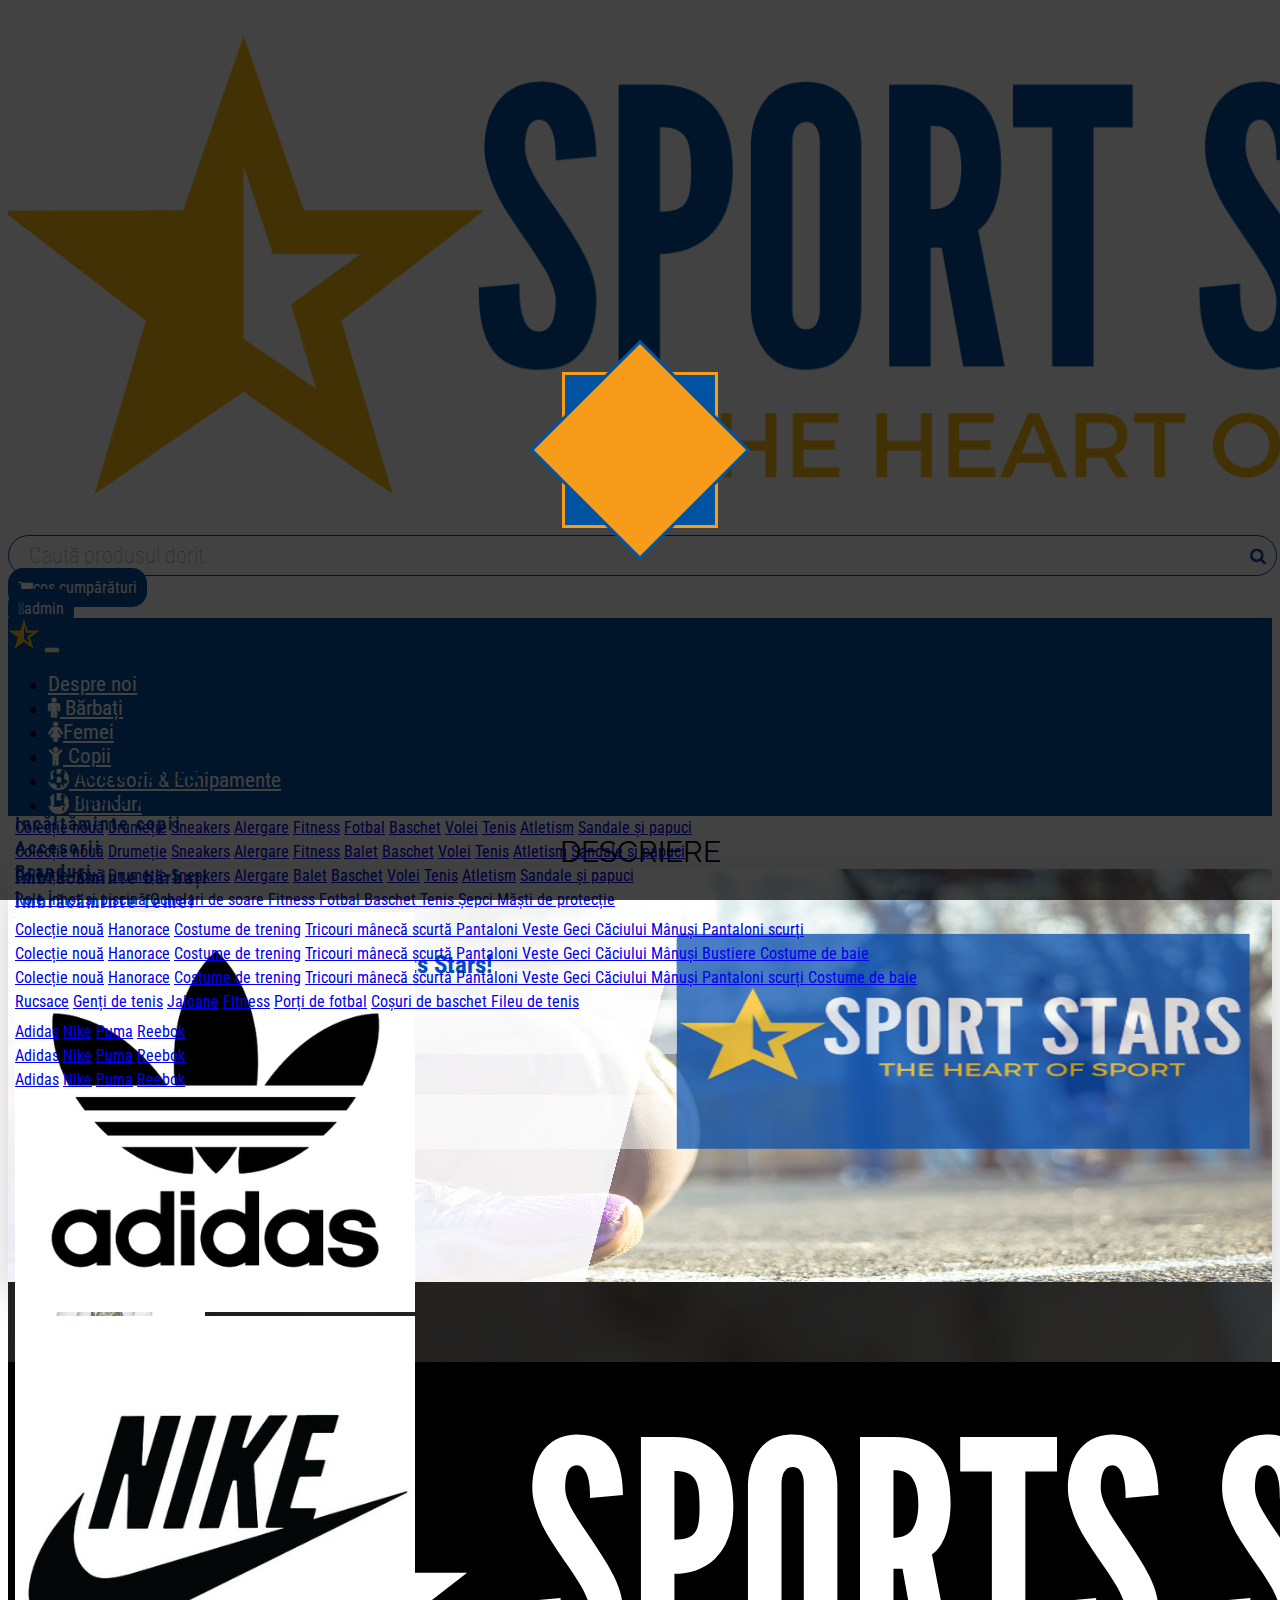
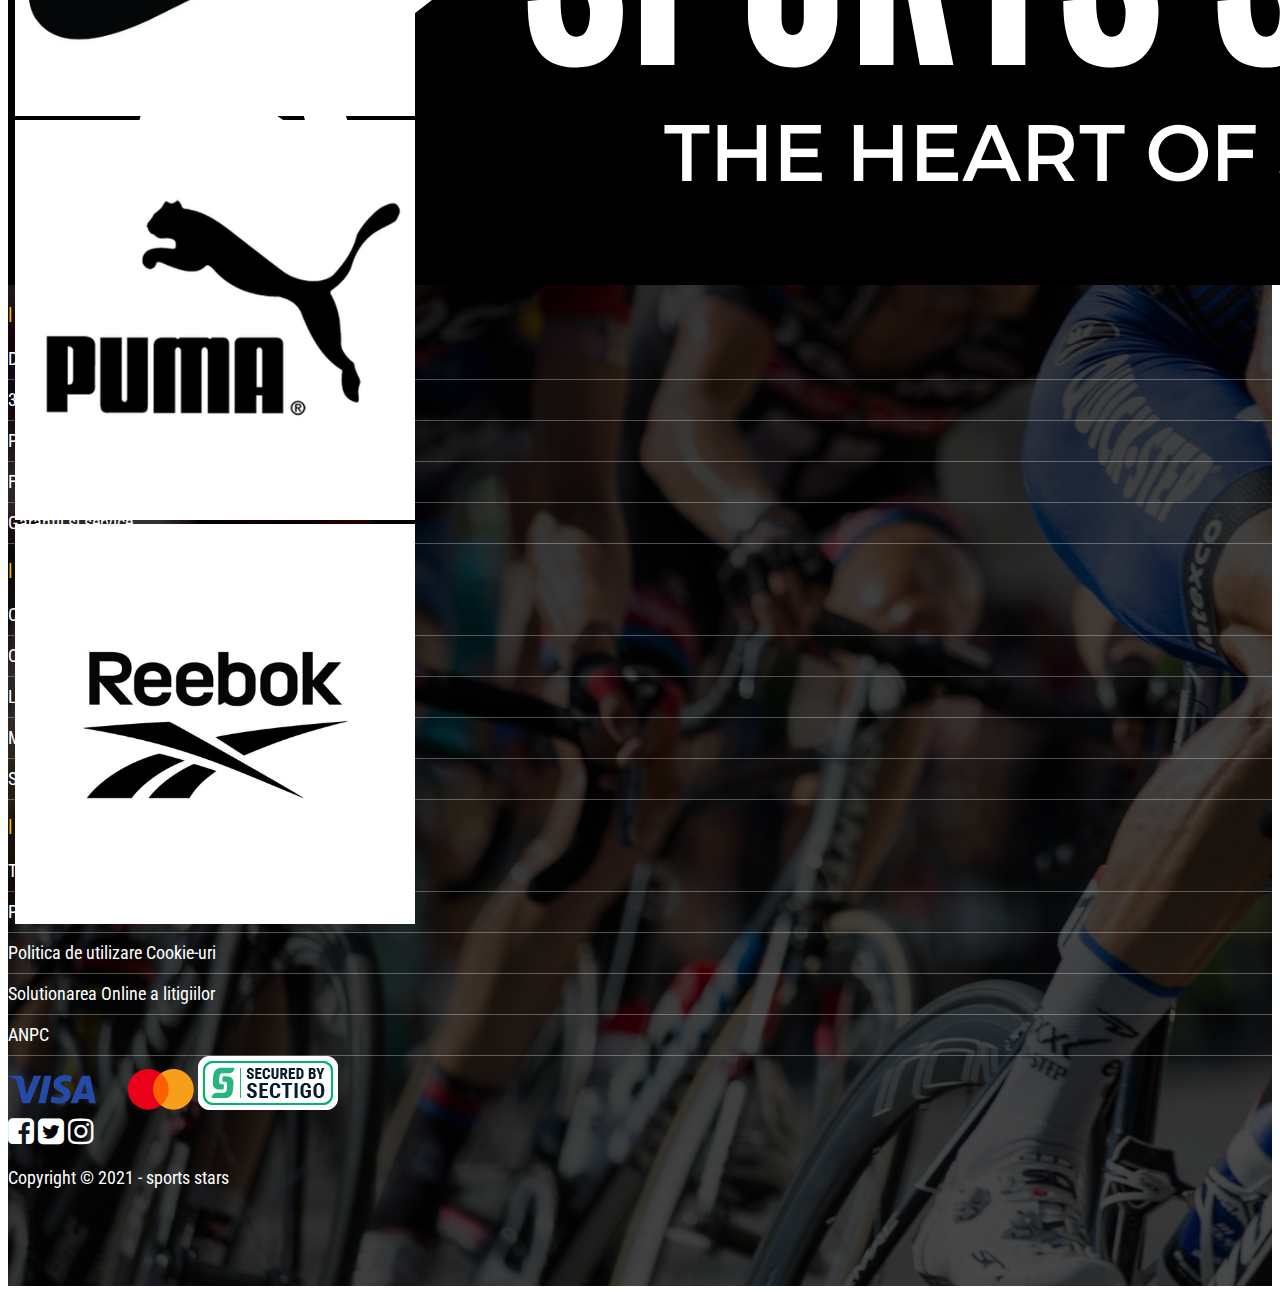
<file: details/details.html>
<!DOCTYPE html>
<html lang="ro">
<head>
    <meta charset="UTF-8">
    <meta name="viewport" content="width=device-width, initial-scale=1, shrink-to-fit=no">
    <link rel="icon" href="img/favicon.png" type="image/gif" sizes="16x16">
    <link href="https://fonts.googleapis.com/css2?family=Raleway&family=Roboto+Condensed:wght@400;700&display=swap"
          rel="stylesheet">
    <link rel="stylesheet" href="https://cdnjs.cloudflare.com/ajax/libs/font-awesome/4.7.0/css/font-awesome.min.css">
    <script src="https://code.jquery.com/jquery-3.5.1.min.js"
            integrity="sha256-9/aliU8dGd2tb6OSsuzixeV4y/faTqgFtohetphbbj0=" crossorigin="anonymous"></script>

    <script src="js/back-to-top.js"></script>
    <script src="js/toggle-menu.js"></script>

    <script src="https://cdn.jsdelivr.net/npm/popper.js@1.16.1/dist/umd/popper.min.js"
            integrity="sha384-9/reFTGAW83EW2RDu2S0VKaIzap3H66lZH81PoYlFhbGU+6BZp6G7niu735Sk7lN"
            crossorigin="anonymous"></script>
    <script src="https://cdn.jsdelivr.net/npm/bootstrap@4.5.3/dist/js/bootstrap.min.js"
            integrity="sha384-w1Q4orYjBQndcko6MimVbzY0tgp4pWB4lZ7lr30WKz0vr/aWKhXdBNmNb5D92v7s"
            crossorigin="anonymous"></script>
    <link rel="stylesheet" href="https://cdn.jsdelivr.net/npm/bootstrap@4.5.3/dist/css/bootstrap.min.css"
          integrity="sha384-TX8t27EcRE3e/ihU7zmQxVncDAy5uIKz4rEkgIXeMed4M0jlfIDPvg6uqKI2xXr2" crossorigin="anonymous">
    <link rel="stylesheet" href="css/style.css">
    <link rel="stylesheet" href="css/mediaqueries.css">
    <script src="js/details.js"></script>


    <title>Detalii</title>
</head>
<body onload="details();">
<div class="spinner-box">
    <div class="configure-border-1">
        <div class="configure-core configure-core-1">

        </div>
    </div>
    <div class="configure-border-2">
        <div class="configure-core configure-core-2">
            <i class="far fa-futbol loader-icon"></i>
        </div>
    </div>
</div>
<div class="container-fluid">

    <div class="row bg-white mt-5 mb-3 d-flex align-items-center justify-content-center position-relative">
        <div class=" col-sm-2 col-md-2 pr-0 text-center">
            <img class="w-75" src="img/Logo.png" alt="Logo Sports Stars" title="Sports Stars">
        </div>
        <div class="col-sm-4 col-md-5">
            <form action="http://188.240.210.8/web-05/radu/index.php" class="search">
                <input class="search__input" placeholder="Caută produsul dorit..." type="text" style="width: 100%;">
                <button class="search__button">
                    <i class="fa fa-search search__icon" aria-hidden="true"></i>
                </button>
            </form>
        </div>
        <div class="col-sm-3 col-md-2 ml-auto icon-top"><a class="top-menu-links text-uppercase" href="../cart/cart.html"><i class="fa fa-shopping-cart pr-2 "
                                                                                                             aria-hidden="true"></i>coş cumpărături</a></div>
        <div class="col-sm-3 col-md-3 ml-auto icon-top"><a class="top-menu-links text-uppercase" href="#"><i class="fas fa-lock pr-2"></i>admin</a></div>


    </div>

    <div class="row bg-navbar">
        <div class="col-12">
            <div class="container">
                <div class="row">
                    <div class="col-12">
                        <nav class="navbar navbar-expand-lg navbar-dark  bg-navbar rounded">
                            <a class="navbar-brand" href="#"><img src="img/favicon.png" alt=""></a>
                            <button class="navbar-toggler border-0 hamburger-color" type="button" data-toggle="collapse"
                                    data-target="#navbar" aria-controls="navbar" aria-expanded="false"
                                    aria-label="Toggle navigation">
                                <span class="navbar-toggler-icon hamburger-icon "></span>
                            </button>

                            <div class="collapse navbar-collapse" id="navbar">
                                <ul class="navbar-nav">
                                    <li class="nav-item">
                                        <a class="nav-link menu-links" href="#">Despre noi</a>
                                    </li>
                                    <li class="nav-item dropdown menu-area">
                                        <a class="nav-link dropdown-toggle menu-links" href="#" id="mega-one"
                                           data-toggle="dropdown" aria-haspopup="true" aria-expanded="false">
                                            <i class="fa fa-male pr-1" aria-hidden="true"></i> Bărbați
                                        </a>
                                        <div class="dropdown-menu mega-area" aria-labelledby="mega-one">
                                            <div class="row">
                                                <div class="col-sm-6 col-lg-3">
                                                    <a href="#" class="submenu-title-link"><h5 class="submenu-title">
                                                        Încălțăminte bărbați</h5></a>
                                                    <a href="#" class="dropdown-item submenu-text w-75"><span
                                                            class="submenu-text-style">Colecție nouă</span></a>
                                                    <a href="#" class="dropdown-item submenu-text w-75"><span
                                                            class="submenu-text-style">Drumeție</span></a>
                                                    <a href="#" class="dropdown-item submenu-text w-75"><span
                                                            class="submenu-text-style">Sneakers</span></a>
                                                    <a href="#" class="dropdown-item submenu-text w-75"><span
                                                            class="submenu-text-style">Alergare</span></a>
                                                    <a href="#" class="dropdown-item submenu-text w-75"><span
                                                            class="submenu-text-style">Fitness</span></a>
                                                    <a href="#" class="dropdown-item submenu-text w-75"><span
                                                            class="submenu-text-style">Fotbal</span></a>
                                                    <a href="#" class="dropdown-item submenu-text w-75"><span
                                                            class="submenu-text-style">Baschet</span></a>
                                                    <a href="#" class="dropdown-item submenu-text w-75"><span
                                                            class="submenu-text-style">Volei</span></a>
                                                    <a href="#" class="dropdown-item submenu-text w-75"><span
                                                            class="submenu-text-style">Tenis</span></a>
                                                    <a href="#" class="dropdown-item submenu-text w-75"><span
                                                            class="submenu-text-style">Atletism</span></a>
                                                    <a href="#" class="dropdown-item submenu-text w-75"><span
                                                            class="submenu-text-style">Sandale și papuci</span></a>

                                                </div>

                                                <div class="col-sm-6 col-lg-3">
                                                    <a href="#" class="submenu-title-link"><h5 class="submenu-title">
                                                        Îmbrăcăminte bărbați</h5></a>
                                                    <a href="#" class="dropdown-item submenu-text w-75"><span
                                                            class="submenu-text-style">Colecție nouă</span>
                                                    </a>
                                                    <a href="#" class="dropdown-item submenu-text w-75"><span
                                                            class="submenu-text-style">Hanorace</span>
                                                    </a>
                                                    <a href="#" class="dropdown-item submenu-text w-75"><span
                                                            class="submenu-text-style">Costume de trening</span>
                                                    </a>
                                                    <a href="#" class="dropdown-item submenu-text w-75"><span
                                                            class="submenu-text-style">Tricouri mânecă scurtă</span>
                                                    </a>
                                                    <a href="#" class="dropdown-item submenu-text w-75"><span
                                                            class="submenu-text-style">Pantaloni</span>
                                                    </a>
                                                    <a href="#" class="dropdown-item submenu-text w-75"><span
                                                            class="submenu-text-style">Veste</span>
                                                    </a>
                                                    <a href="#" class="dropdown-item submenu-text w-75"><span
                                                            class="submenu-text-style">Geci</span>
                                                    </a>
                                                    <a href="#" class="dropdown-item submenu-text w-75"><span
                                                            class="submenu-text-style">Căciului</span>
                                                    </a>
                                                    <a href="#" class="dropdown-item submenu-text w-75"><span
                                                            class="submenu-text-style">Mânuși</span>
                                                    </a>
                                                    <a href="#" class="dropdown-item submenu-text w-75"><span
                                                            class="submenu-text-style">Pantaloni scurți</span>
                                                    </a>


                                                </div>

                                                <div class="col-sm-6 col-lg-3">
                                                    <a href="#" class="submenu-title-link"><h5 class="submenu-title">
                                                        Branduri</h5></a>
                                                    <a href="#" class="dropdown-item submenu-text w-75"><span
                                                            class="submenu-text-style">Adidas</span>
                                                    </a>
                                                    <a href="#" class="dropdown-item submenu-text w-75"><span
                                                            class="submenu-text-style">Nike</span>
                                                    </a>
                                                    <a href="#" class="dropdown-item submenu-text w-75"><span
                                                            class="submenu-text-style">Puma</span>
                                                    </a>
                                                    <a href="#" class="dropdown-item submenu-text w-75"><span
                                                            class="submenu-text-style">Reebok</span>
                                                    </a>


                                                </div>
                                                <div class="col-sm-6 col-lg-3">
                                                    <h5 class="submenu-title text-uppercase">sports stars pentru
                                                        bărbați</h5>
                                                    <img class="w-75 img-responsive img-fluid" src="img/man-menu.png"
                                                         alt="Sports stars pentru
                                                        bărbați" title="Sports stars pentru bărbați">
                                                </div>


                                            </div>
                                        </div>
                                    </li>

                                    <li class="nav-item dropdown menu-area">
                                        <a class="nav-link dropdown-toggle menu-links" href="" id="mega-two"
                                           data-toggle="dropdown" aria-haspopup="true" aria-expanded="false">
                                            <i class="fa fa-female pr-1" aria-hidden="true"></i>Femei
                                        </a>
                                        <div class="dropdown-menu mega-area" aria-labelledby="mega-two">
                                            <div class="row">
                                                <div class="col-sm-6 col-lg-3">
                                                    <a href="#" class="submenu-title-link"><h5 class="submenu-title">
                                                        Încălțăminte femei</h5></a>
                                                    <a href="#" class="dropdown-item submenu-text w-75"><span
                                                            class="submenu-text-style">Colecție nouă</span></a>
                                                    <a href="#" class="dropdown-item submenu-text w-75"><span
                                                            class="submenu-text-style">Drumeție</span></a>
                                                    <a href="#" class="dropdown-item submenu-text w-75"><span
                                                            class="submenu-text-style">Sneakers</span></a>
                                                    <a href="#" class="dropdown-item submenu-text w-75"><span
                                                            class="submenu-text-style">Alergare</span></a>
                                                    <a href="#" class="dropdown-item submenu-text w-75"><span
                                                            class="submenu-text-style">Fitness</span></a>
                                                    <a href="#" class="dropdown-item submenu-text w-75"><span
                                                            class="submenu-text-style">Balet</span></a>
                                                    <a href="#" class="dropdown-item submenu-text w-75"><span
                                                            class="submenu-text-style">Baschet</span></a>
                                                    <a href="#" class="dropdown-item submenu-text w-75"><span
                                                            class="submenu-text-style">Volei</span></a>
                                                    <a href="#" class="dropdown-item submenu-text w-75"><span
                                                            class="submenu-text-style">Tenis</span></a>
                                                    <a href="#" class="dropdown-item submenu-text w-75"><span
                                                            class="submenu-text-style">Atletism</span></a>
                                                    <a href="#" class="dropdown-item submenu-text w-75"><span
                                                            class="submenu-text-style">Sandale și papuci</span></a>

                                                </div>

                                                <div class="col-sm-6 col-lg-3">
                                                    <a href="#" class="submenu-title-link"><h5 class="submenu-title">
                                                        Îmbrăcăminte femei</h5></a>
                                                    <a href="#" class="dropdown-item submenu-text w-75"><span
                                                            class="submenu-text-style">Colecție nouă</span>
                                                    </a>
                                                    <a href="#" class="dropdown-item submenu-text w-75"><span
                                                            class="submenu-text-style">Hanorace</span>
                                                    </a>
                                                    <a href="#" class="dropdown-item submenu-text w-75"><span
                                                            class="submenu-text-style">Costume de trening</span>
                                                    </a>
                                                    <a href="#" class="dropdown-item submenu-text w-75"><span
                                                            class="submenu-text-style">Tricouri mânecă scurtă</span>
                                                    </a>
                                                    <a href="#" class="dropdown-item submenu-text w-75"><span
                                                            class="submenu-text-style">Pantaloni</span>
                                                    </a>
                                                    <a href="#" class="dropdown-item submenu-text w-75"><span
                                                            class="submenu-text-style">Veste</span>
                                                    </a>
                                                    <a href="#" class="dropdown-item submenu-text w-75"><span
                                                            class="submenu-text-style">Geci</span>
                                                    </a>
                                                    <a href="#" class="dropdown-item submenu-text w-75"><span
                                                            class="submenu-text-style">Căciului</span>
                                                    </a>
                                                    <a href="#" class="dropdown-item submenu-text w-75"><span
                                                            class="submenu-text-style">Mânuși</span>
                                                    </a>
                                                    <a href="#" class="dropdown-item submenu-text w-75"><span
                                                            class="submenu-text-style">Bustiere</span>
                                                    </a>
                                                    <a href="#" class="dropdown-item submenu-text w-75"><span
                                                            class="submenu-text-style">Costume de baie</span>
                                                    </a>

                                                </div>


                                                <div class="col-sm-6 col-lg-3">
                                                    <div class="col-sm-6 col-lg-3">
                                                        <a href="#" class="submenu-title-link"><h5
                                                                class="submenu-title">Branduri</h5></a>

                                                        <a href="#" class="dropdown-item submenu-text w-75"><span
                                                                class="submenu-text-style">Adidas</span>
                                                        </a>
                                                        <a href="#" class="dropdown-item submenu-text w-75"><span
                                                                class="submenu-text-style">Nike</span>
                                                        </a>
                                                        <a href="#" class="dropdown-item submenu-text w-75"><span
                                                                class="submenu-text-style">Puma</span>
                                                        </a>
                                                        <a href="#" class="dropdown-item submenu-text w-75"><span
                                                                class="submenu-text-style">Reebok</span>
                                                        </a>


                                                    </div>
                                                </div>

                                                <div class="col-sm-6 col-lg-3">
                                                    <h5 class="submenu-title text-uppercase">sports stars pentru
                                                        femei</h5>
                                                    <img class="w-75 img-responsive img-fluid" src="img/woman-menu.png"
                                                         alt="Sports Stars pentru femei"
                                                         title="Sports Stars pentru femei">
                                                </div>
                                            </div>
                                        </div>
                                    </li>


                                    <li class="nav-item dropdown menu-area">
                                        <a class="nav-link dropdown-toggle menu-links" href="" id="mega-three"
                                           data-toggle="dropdown" aria-haspopup="true" aria-expanded="false">
                                            <i class="fa fa-child pr-1" aria-hidden="true"></i> Copii
                                        </a>
                                        <div class="dropdown-menu mega-area" aria-labelledby="mega-three">
                                            <div class="row">
                                                <div class="col-sm-6 col-lg-3">
                                                    <a href="#" class="submenu-title-link"><h5 class="submenu-title">
                                                        Încălțăminte copii</h5></a>

                                                    <a href="#" class="dropdown-item submenu-text w-75"><span
                                                            class="submenu-text-style">Colecție nouă</span></a>
                                                    <a href="#" class="dropdown-item submenu-text w-75"><span
                                                            class="submenu-text-style">Drumeție</span></a>
                                                    <a href="#" class="dropdown-item submenu-text w-75"><span
                                                            class="submenu-text-style">Sneakers</span></a>
                                                    <a href="#" class="dropdown-item submenu-text w-75"><span
                                                            class="submenu-text-style">Alergare</span></a>
                                                    <a href="#" class="dropdown-item submenu-text w-75"><span
                                                            class="submenu-text-style">Balet</span></a>
                                                    <a href="#" class="dropdown-item submenu-text w-75"><span
                                                            class="submenu-text-style">Baschet</span></a>
                                                    <a href="#" class="dropdown-item submenu-text w-75"><span
                                                            class="submenu-text-style">Volei</span></a>
                                                    <a href="#" class="dropdown-item submenu-text w-75"><span
                                                            class="submenu-text-style">Tenis</span></a>
                                                    <a href="#" class="dropdown-item submenu-text w-75"><span
                                                            class="submenu-text-style">Atletism</span></a>
                                                    <a href="#" class="dropdown-item submenu-text w-75"><span
                                                            class="submenu-text-style">Sandale și papuci</span></a>


                                                </div>

                                                <div class="col-sm-6 col-lg-3">
                                                    <a href="#" class="submenu-title-link"><h5 class="submenu-title">
                                                        Îmbrăcăminte copii</h5></a>

                                                    <a href="#" class="dropdown-item submenu-text w-75"><span
                                                            class="submenu-text-style">Colecție nouă</span>
                                                    </a>
                                                    <a href="#" class="dropdown-item submenu-text w-75"><span
                                                            class="submenu-text-style">Hanorace</span>
                                                    </a>
                                                    <a href="#" class="dropdown-item submenu-text w-75"><span
                                                            class="submenu-text-style">Costume de trening</span>
                                                    </a>
                                                    <a href="#" class="dropdown-item submenu-text w-75"><span
                                                            class="submenu-text-style">Tricouri mânecă scurtă</span>
                                                    </a>
                                                    <a href="#" class="dropdown-item submenu-text w-75"><span
                                                            class="submenu-text-style">Pantaloni</span>
                                                    </a>
                                                    <a href="#" class="dropdown-item submenu-text w-75"><span
                                                            class="submenu-text-style">Veste</span>
                                                    </a>
                                                    <a href="#" class="dropdown-item submenu-text w-75"><span
                                                            class="submenu-text-style">Geci</span>
                                                    </a>
                                                    <a href="#" class="dropdown-item submenu-text w-75"><span
                                                            class="submenu-text-style">Căciului</span>
                                                    </a>
                                                    <a href="#" class="dropdown-item submenu-text w-75"><span
                                                            class="submenu-text-style">Mânuși</span>
                                                    </a>
                                                    <a href="#" class="dropdown-item submenu-text w-75"><span
                                                            class="submenu-text-style">Pantaloni scurți</span>
                                                    </a>
                                                    <a href="#" class="dropdown-item submenu-text w-75"><span
                                                            class="submenu-text-style">Costume de baie</span>
                                                    </a>


                                                </div>
                                                <div class="col-sm-6 col-lg-3">
                                                    <a href="#" class="submenu-title-link"><h5 class="submenu-title">
                                                        Branduri</h5></a>
                                                    <a href="#" class="dropdown-item submenu-text w-75"><span
                                                            class="submenu-text-style">Adidas</span>
                                                    </a>
                                                    <a href="#" class="dropdown-item submenu-text w-75"><span
                                                            class="submenu-text-style">Nike</span>
                                                    </a>
                                                    <a href="#" class="dropdown-item submenu-text w-75"><span
                                                            class="submenu-text-style">Puma</span>
                                                    </a>
                                                    <a href="#" class="dropdown-item submenu-text w-75"><span
                                                            class="submenu-text-style">Reebok</span>
                                                    </a>

                                                </div>
                                                <div class="col-sm-6 col-lg-3">
                                                    <h5 class="submenu-title text-uppercase">sports stars pentru
                                                        copii</h5>
                                                    <img class="w-75 img-responsive img-fluid" src="img/child-menu.png"
                                                         alt="categoria copii">
                                                </div>


                                            </div>
                                        </div>
                                    </li>

                                    <li class="nav-item dropdown menu-area">
                                        <a class="nav-link dropdown-toggle menu-links" href="" id="mega-four"
                                           data-toggle="dropdown" aria-haspopup="true" aria-expanded="false">
                                            <i class="fa fa-futbol-o pr-1" aria-hidden="true"></i>
                                            Accesorii & Echipamente
                                        </a>
                                        <div class="dropdown-menu mega-area" aria-labelledby="mega-four">


                                            <div class="row">
                                                <div class="col-sm-6 col-md-4">
                                                    <a href="#" class="submenu-title-link"><h5 class="submenu-title">
                                                        Accesorii</h5></a>

                                                    <a href="#" class="dropdown-item submenu-text w-75"><span
                                                            class="submenu-text-style">Role</span>
                                                    </a>
                                                    <a href="#" class="dropdown-item submenu-text w-75"><span
                                                            class="submenu-text-style">Înnot și piscină</span>
                                                    </a>
                                                    <a href="#" class="dropdown-item submenu-text w-75"><span
                                                            class="submenu-text-style">Ochelari de soare</span>
                                                    </a>
                                                    <a href="#" class="dropdown-item submenu-text w-75"><span
                                                            class="submenu-text-style">Fitness</span>
                                                    </a>
                                                    <a href="#" class="dropdown-item submenu-text w-75"><span
                                                            class="submenu-text-style">Fotbal</span>
                                                    </a>
                                                    <a href="#" class="dropdown-item submenu-text w-75"><span
                                                            class="submenu-text-style">Baschet</span>
                                                    </a>
                                                    <a href="#" class="dropdown-item submenu-text w-75"><span
                                                            class="submenu-text-style">Tenis</span>
                                                    </a>
                                                    <a href="#" class="dropdown-item submenu-text w-75"><span
                                                            class="submenu-text-style">Șepci</span>
                                                    </a>
                                                    <a href="#" class="dropdown-item submenu-text w-75"><span
                                                            class="submenu-text-style">Măști de protecție</span>
                                                    </a>

                                                </div>
                                                <div class="col-sm-6 col-md-4">
                                                    <a href="#" class="submenu-title-link"><h5 class="submenu-title">
                                                        Echipamente</h5></a>
                                                    <a href="#" class="dropdown-item submenu-text w-75"><span
                                                            class="submenu-text-style">Rucsace</span>
                                                    </a>
                                                    <a href="#" class="dropdown-item submenu-text w-75"><span
                                                            class="submenu-text-style">Genți de tenis</span>
                                                    </a>
                                                    <a href="#" class="dropdown-item submenu-text w-75"><span
                                                            class="submenu-text-style">Jaloane</span>
                                                    </a>
                                                    <a href="#" class="dropdown-item submenu-text w-75"><span
                                                            class="submenu-text-style">Fitness</span>
                                                    </a>
                                                    <a href="#" class="dropdown-item submenu-text w-75"><span
                                                            class="submenu-text-style">Porți de fotbal</span>
                                                    </a>
                                                    <a href="#" class="dropdown-item submenu-text w-75"><span
                                                            class="submenu-text-style">Coșuri de baschet</span>
                                                    </a>
                                                    <a href="#" class="dropdown-item submenu-text w-75"><span
                                                            class="submenu-text-style">Fileu de tenis</span>
                                                    </a>


                                                </div>
                                                <div class="col-md-4 d-none d-md-block">
                                                    <img class="img-fluid img-responsive w-75"
                                                         src="img/accesorii-menu.png" alt="accesorii si echipamente"
                                                         title="accesorii si echipamente">
                                                </div>
                                            </div>

                                        </div>


                                    </li>

                                    <li class="nav-item dropdown menu-area">
                                        <a class="nav-link dropdown-toggle menu-links" href="" id="mega-five"
                                           data-toggle="dropdown" aria-haspopup="true" aria-expanded="false">
                                            <i class="fa fa-bandcamp" aria-hidden="true"></i>
                                            Branduri
                                        </a>
                                        <div class="dropdown-menu mega-area" aria-labelledby="mega-five">
                                            <div class="row">
                                                <div class="col-12"><a href="#" class="submenu-title-link"><h5
                                                        class="submenu-title">Branduri</h5></a></div>
                                            </div>
                                            <div class="row">
                                                <div class="col-sm-12 col-md-6 col-lg-3 border-brand w-75">
                                                    <a href="#" class="dropdown-item w-75 "><img
                                                            class="img-fluid img-responsive "
                                                            src="img/adidas.png"
                                                            alt="Adidas" title="Adidas"></a>
                                                </div>
                                                <div class="col-sm-12 col-md-6 col-lg-3 border-brand w-75">
                                                    <a href="#" class="dropdown-item w-75 "><img
                                                            class="img-fluid img-responsive "
                                                            src="img/nike.png"
                                                            alt="Nike" title="Nike"></a>
                                                </div>
                                                <div class="col-sm-12 col-md-6 col-lg-3 border-brand w-75">
                                                    <a href="#" class="dropdown-item w-75 "><img
                                                            class="img-fluid img-responsive "
                                                            src="img/puma.jpg"
                                                            alt="Puma" title="Puma"></a>
                                                </div>
                                                <div class="col-sm-12 col-md-6 col-lg-3 border-brand w-75">
                                                    <a href="#" class="dropdown-item w-75 "><img
                                                            class="img-fluid img-responsive "
                                                            src="img/reebok.png"
                                                            alt="Reebok" title="Reebok"></a>
                                                </div>


                                            </div>

                                        </div>
                                    </li>
                                </ul>

                            </div>
                        </nav>
                    </div>

                </div>

            </div>
        </div>
    </div>

    <nav aria-label="breadcrumb">
        <ol class="breadcrumb breadcrumb-style" id="breadcrumb-style">

        </ol>
    </nav>

    <div class="container">



        <div class="row" id="showDetails"></div>
        <div class="row pt-5 mb-5">
            <div class="col-12 ft-eight center-title"> Descriere</div>
        </div>
        <div class="row description-row">

        </div>
    </div>


    <div class="row my-5">
        <div class="col-12">
            <div class="container">
                <div class="col-12">
                    <div class="book">
                        <div class="book__form">
                            <form action="#" class="form">
                                <div class="mb-3">
                                    <h2 class="heading-secondary ft-five_prime">
                                        Abonează-te la newsletter-ul Sports Stars!
                                    </h2>
                                </div>

                                <div class="form__group">
                                    <input type="text" class="form__input" placeholder="Nume" id="name" required>
                                    <label for="name" class="form__label">Nume</label>
                                </div>

                                <div class="form__group">
                                    <input type="email" class="form__input ft-four" placeholder="Adresa de email" id="email" required>
                                    <label for="email" class="form__label">Adresa de email</label>
                                </div>


                                <div class="form__group">
                                    <button type="button" class="btn bg-main text-white rounded p-4 btn-lg ft-five btn-submit">Abonează-te!</button>
                                </div>
                            </form>
                        </div>
                    </div>
                </div>
            </div>
        </div>
    </div>


    <div class="row">
        <div class="col-12 px-0">
            <footer>
                <div class="footer-top">
                    <div class="container">
                        <div class="row">
                            <div class="col-md-3 col-sm-6 col-xs-12 md-mb-30 sm-mb-30 footer-logo-sm-device">
                                <img class="img-fluid img-responsive" src="img/Logo_white_background.png"
                                     alt=" Logo Sports Stars" title="Sports Stars">
                            </div>
                            <div class="col-md-3 col-sm-6 col-xs-12 md-mb-30 sm-mb-30">
                                <h2 class="text-white ft-three text-uppercase footer-title-before">
                                    Servicii pentru clienți
                                </h2>
                                <ul class="footer-list">
                                    <li class="footer-list-item"><a class="footer-list-link" href="#">Deschiderea
                                        coletului la livrare</a></li>
                                    <li class="footer-list-item"><a class="footer-list-link" href="#">30 de zile drept
                                        de retur</a></li>
                                    <li class="footer-list-item"><a class="footer-list-link" href="#">Plata cu cardul in
                                        rate fara dobanda</a></li>
                                    <li class="footer-list-item"><a class="footer-list-link" href="#">Finantare in rate
                                        prin eCREDIT</a></li>
                                    <li class="footer-list-item"><a class="footer-list-link" href="#">Garantii si
                                        service</a></li>
                                </ul>
                            </div>
                            <div class="col-md-3 col-sm-6 col-xs-12 md-mb-30 sm-mb-30">
                                <h2 class="text-white ft-three text-uppercase footer-title-before">
                                    Comenzi și livrare
                                </h2>
                                <ul class="footer-list">
                                    <li class="footer-list-item"><a class="footer-list-link" href="#">Contul meu la
                                        Sports Stars</a></li>
                                    <li class="footer-list-item"><a class="footer-list-link" href="#">Cum comand
                                        online</a></li>
                                    <li class="footer-list-item"><a class="footer-list-link" href="#">Livrarea
                                        comenzilor </a></li>
                                    <li class="footer-list-item"><a class="footer-list-link" href="#">Modalitati de
                                        finantare si plata</a></li>
                                    <li class="footer-list-item"><a class="footer-list-link" href="#">Sports Stars
                                        Marketplace</a></li>
                                </ul>
                            </div>

                            <div class="col-md-3 col-sm-6 col-xs-12 md-mb-30 sm-mb-30">
                                <h2 class="text-white ft-three text-uppercase footer-title-before">
                                    Sports Stars
                                </h2>
                                <ul class="footer-list">
                                    <li class="footer-list-item"><a class="footer-list-link" href="#">Termene si
                                        conditii</a></li>
                                    <li class="footer-list-item"><a class="footer-list-link footer-list-link-special "
                                                                    href="#">Politica de confidențialitate </a></li>
                                    <li class="footer-list-item"><a class="footer-list-link" href="#">Politica de
                                        utilizare Cookie-uri</a></li>
                                    <li class="footer-list-item"><a class="footer-list-link" href="#">Solutionarea
                                        Online a litigiilor</a></li>
                                    <li class="footer-list-item"><a class="footer-list-link" href="#">ANPC</a></li>
                                </ul>
                            </div>
                        </div>

                        <div class="row pt-5">
                            <div class="col-md-3 col-sm-6 col-xs-12 md-mb-30 sm-mb-30"></div>
                            <div class="col-md-6 col-sm-6 col-xs-12 md-mb-30 sm-mb-30 d-flex justify-content-center small-justify">
                                <img class="img-fluid img-responsive pr-5" src="img/visa.png" alt="visa"
                                     title="visa and master card">
                                <img class="img-fluid img-responsive" src="img/secure.png" alt="secure payment"
                                     title="secure payment">
                            </div>
                            <div class="col-md-3 col-sm-6 col-xs-12 md-mb-30 sm-mb-30 d-flex justify-content-center">
                                <a class="footer-icon " href="#"><i class="fa fa-facebook-square pr-2 "
                                                                    aria-hidden="true"></i></a>
                                <a class="footer-icon " href="#"><i class="fa fa-twitter-square pr-2 "
                                                                    aria-hidden="true"></i></a>
                                <a class="footer-icon " href="#"><i class="fa fa-instagram  pr-2 "
                                                                    aria-hidden="true"></i></a>


                            </div>
                        </div>
                        <div class="row">
                            <div class="col-md-3 col-xs-12 d-md-block d-flex justify-content-center">
                                <p class="copyright">Copyright &copy; 2021 - <span
                                        class="text-white text-uppercase">sports stars</span></p>
                            </div>
                            <div class="col-md-9 d-xs-none"></div>
                        </div>
                    </div>
                </div>
                <a class="back-to-top d-inline" href="#">
                    <i class="fa fa-arrow-circle-up" aria-hidden="true"></i>
                </a>
            </footer>
        </div>
    </div>


</div>

<script src="js/product-image-slide.js"></script>
</body>
</html>
</file>
<file: details/css/style.css>
:root {
    --color-primary: #0053a0;
    --color-primary-light: #29a4de;
    --color-primary-dark: #004dc3;
    --color-grey-light-1: #faf9f9;
    --color-grey-light-2: #f4f2f2;
    --color-grey-light-3: #f0eeee;
    --color-grey-light-4: #ccc;
    --color-grey-light-5: #f7f7f7;
    --color-grey-dark-1: #333;
    --color-grey-dark-2: #777;
    --color-grey-dark-3: #999;
    --color-yellow: #fdbe11;
    --color-yellow-dark: #f69c1a;
    --color-red: rgb(239, 40, 9);
    --shadow-dark: 0 2rem 6rem rgba(0, 0, 0, .3);
    --shadow-light: 0 2rem 5rem rgba(0, 0, 0, .06);
    --line: 1px solid var(--color-grey-light-2);
}


html {
    margin: 0;
    padding: 0;
    font-size: 62.5%;
}

body {
    /*font-family: 'Raleway', sans-serif;*/

    font-family: 'Roboto Condensed', sans-serif;
    font-size: 1.8rem;
    font-weight: 400;
    /*font-weight: 700;*/
}

/*COLOR SETTINGS*/
.bg-navbar,
.bg-main {
    background-color: var(--color-primary);
}

.bg-secondary {
    background-color: var(--color-yellow-dark);
}

/* END OF COLOR SETTINGS*/

/*FONT-SIZES*/

.ft-one {
    font-size: 1.2rem;
}

.ft-two {
    font-size: 1.6rem;
}

.ft-three {
    font-size: 1.8rem;
}

.ft-four {
    font-size: 2rem;
}

.ft-five {
    font-size: 2.2rem;
}

.ft-five_prime {
    font-size: 2.5rem;
}

.ft-six {
    font-size: 2.6rem;
}

.ft-seven {
    font-size: 2.8rem;
}

.ft-eight {
    font-size: 3rem;
}

.ft-nine {
    font-size: 3.3rem;
}

.ft-ten {
    font-size: 3.6rem;
}

.ft-eleven {
    font-size: 4rem;
}

.ft-twelve {
    font-size: 5rem;
}

.ft-weight-400 {
    font-weight: 400;
}

/*MARGINS*/
.ml-6{
    margin-left: 5.2rem;
}
/*END OF MARGINS*/

.top-menu-links:link,
.top-menu-links:visited {
    font-size: 2.2rem;
    background-color: var(--color-primary);
    color: white;
    text-decoration: none;
    padding: 1rem;
    border-radius: 15px;
}

.top-menu-links:hover,
.top-menu-links:active {
    cursor: pointer;
    color: var(--color-yellow) !important;
    transition: all .7s;
}

.menu-links:link,
.menu-links:visited {
    font-size: 1.8rem;
    color: white !important;
}

.menu-links:hover,
.menu-links:active {
    cursor: pointer;
    color: var(--color-yellow) !important;
    transition: all .7s;
}

.hamburger-icon {
    width: 2.5em;
    height: 2.5em;

}

.hamburger-color {
    color: white;
}

/*END OF FONT-SIZES*/
/*.banner-area{*/
/*height: 100vh;*/
/*width: 100%;*/
/*background-image: url("../img/background.jpg") ;*/
/*-webkit-background-size: cover;*/
/*background-size: cover;*/
/*background-position: center center;*/
/*}*/

.menu-area {
    position: static;
}

.mega-area {
    position: absolute;
    width: 100%;
    left: 0;
    right: 0;
    padding: 1.5rem;
}

.dropdown-item {
    padding: .5rem 0;
}

h5 {
    letter-spacing: 2px;
    font-weight: 700;
}

/*Navbar search*/
.search {
    -webkit-box-flex: 0;
    -ms-flex: 0 0 40%;
    flex: 0 0 40%;
    display: -webkit-box;
    display: -ms-flexbox;
    display: flex;
    -webkit-box-align: center;
    -ms-flex-align: center;
    align-items: center;
    -webkit-box-pack: center;
    -ms-flex-pack: center;
    justify-content: center;
}

@media only screen and (max-width: 31.25em) {
    .search {
        -webkit-box-ordinal-group: 2;
        -ms-flex-order: 1;
        order: 1;
        -webkit-box-flex: 0;
        -ms-flex: 0 0 100%;
        flex: 0 0 100%;
        background-color: var(--color-grey-light-2);
    }
}

.search__input {
    font-family: inherit;
    font-size: inherit;
    color: inherit;
    background-color: white;
    border: 1px solid var(--color-primary);
    padding: .7rem 2rem;
    border-radius: 100px;
    width: 90%;
    -webkit-transition: all .2s;
    transition: all .2s;
    margin-right: -3.25rem;
}

.search__input:focus {
    outline: none;
    width: 100%;
    background-color: var(--color-grey-light-2);
}

.search__input::-webkit-input-placeholder {
    font-weight: 100;
    color: var(--color-grey-dark-3);
}

.search__input:focus+.search__button {
    background-color: var(--color-grey-light-2);
}

.search__button {
    border: none;
    background-color: transparent;
}

.search__button:focus {
    outline: none;
}

.search__button:active {
    -webkit-transform: translateY(2px);
    transform: translateY(2px);
}

.search__icon {
    font-size: 1.7rem;
    color: var(--color-primary);
}

/*End of Navbar search*/

.carousel-item {
    width: 5rem;
    height: 5rem;
    border-radius: 50%;
}

.submenu-title {
    font-size: 1.8rem;

}

.submenu-text:link,
.submenu-text:visited {
    position: relative;
    font-size: 1.6rem;
}

.submenu-text::before {
    content: "";
    position: absolute;
    top: 0;
    left: 0;
    height: 100%;
    width: 3px;
    background-color: var(--color-yellow);
    -webkit-transform: scaleY(0);
    transform: scaleY(0);
    -webkit-transition: width 0.4s cubic-bezier(1, 0, 0, 1) 0.2s, background-color 0.1s, -webkit-transform 0.2s;
    transition: transform 0.2s, width 0.4s cubic-bezier(1, 0, 0, 1) 0.2s, background-color 0.1s, -webkit-transform 0.2s;
}

.submenu-text:hover::before {
    -webkit-transform: scaleY(1);
    transform: scaleY(1);
    width: 100%;
}

.submenu-text:active::before {
    background-color: var(--color-yellow-dark);
}

.submenu-title-link:link,
.submenu-title-link:visited {

    font-weight: 400;
    color: var(--color-primary);
    text-decoration: none;
}

.submenu-title-link:hover,
.submenu-title-link:active {
    text-decoration: underline;
}

.submenu-text-style {
    position: relative;
    z-index: 10;
}

.border-brand {
    transition: all .4s;
}

.border-brand:hover {
    transform: scale(1.1);
}

.carousel-item-height {
    height: 140rem;
}

.mega-area {
    border-top: 0;
}

.carousel-round-btn {
    width: 3rem !important;
    height: 3rem !important;
    border-radius: 50%;
}

.icon-control {
    width: 5rem;
    height: 6rem;
    background-color: var(--color-primary-dark);
}

.center-title {
    font-family: 'Raleway', sans-serif;
    font-weight: 400;
    text-align: center;
    text-transform: uppercase;

}
.center-title-prime {
    border-bottom: 2px solid var(--color-primary);
    padding-bottom: .7rem;
    text-transform: uppercase;

}

.category-img-link:link,
.category-img-link:visited {
    position: relative;

}

.btn-category {
    background-color: rgba(246, 156, 26, .6);
    transition: all .5s;
    position: absolute;
    top: 0;
    left: 50%;
    transform: translate(-50%, 0);


}

.btn-category:hover,
.btn-category:active {
    background-color: rgba(0, 83, 160, .6);


}

.category-img-link:link,
.category-img-link:visited {}

.category-img-link:hover,
.category-img-link:active {

    opacity: .5;
}

.gold-star {
    color: #f9bf3b;
    font-size: 1.5rem;
}

.blue-write {
    color: #0e79ca;
    font-size: 1.6rem;
}

.grey-color {
    color: #bec0c3;
}



/*FORM DESIGN*/

.book {
    background-image: linear-gradient(105deg, rgba(255, 255, 255, 0.9) 0%, rgba(255, 255, 255, 0.9) 50%, transparent 50%), url(../img/sports.png);
    background-repeat: no-repeat;
    background-size: 100% 100%;
    border-radius: 3px;
    -webkit-box-shadow: 0 1.5rem 4rem rgba(0, 0, 0, 0.2);
    box-shadow: 0 1.5rem 4rem rgba(0, 0, 0, 0.2);
}

@media only screen and (max-width: 75em) {
    .book {
        background-image: linear-gradient(105deg, rgba(255, 255, 255, 0.9) 0%, rgba(255, 255, 255, 0.9) 65%, transparent 65%), url(../img/sports.png);
        background-size: cover;
    }
}

@media only screen and (max-width: 56.25em) {
    .book {
        background-image: -webkit-gradient(linear, left top, right top, from(rgba(255, 255, 255, 0.9)), to(rgba(255, 255, 255, 0.9))), url("../img/sports.png");
        background-image: linear-gradient(to right, rgba(255, 255, 255, 0.9) 0%, rgba(255, 255, 255, 0.9) 100%), url("../img/sports.png");
    }
}

.book__form {
    width: 50%;
    padding: 6rem;
}

@media only screen and (max-width: 75em) {
    .book__form {
        width: 60%;
    }
}

@media only screen and (max-width: 56.25em) {
    .book__form {
        width: 100%;
    }
}

.form__group:not(:last-child) {
    margin-bottom: 2rem;
}

.form__input {
    font-size: 1.5rem;
    font-family: inherit;
    color: inherit;
    padding: 1.5rem 2rem;
    border-radius: 2px;
    background-color: rgba(255, 255, 255, 0.5);
    border: none;
    border-bottom: 3px solid transparent;
    width: 90%;
    display: block;
    -webkit-transition: all .3s;
    transition: all .3s;
}

.form__input,
.form__input::-webkit-input-placeholder {
    font-size: 1.8rem;

}

@media only screen and (max-width: 56.25em) {
    .form__input {
        width: 100%;
    }
}

.form__input:focus {
    outline: none;
    -webkit-box-shadow: 0 1rem 2rem rgba(0, 0, 0, 0.1);
    box-shadow: 0 1rem 2rem rgba(0, 0, 0, 0.1);
    border-bottom: 3px solid var(--color-yellow-dark);
}

.form__input:focus:invalid {
    border-bottom: 3px solid var(--color-primary);
}

.form__input::-webkit-input-placeholder {
    color: #999;
}

.form__label {
    font-size: 1.2rem;
    font-weight: 700;
    margin-left: 2rem;
    margin-top: .7rem;
    display: block;
    -webkit-transition: all .3s;
    transition: all .3s;
}

.form__input:placeholder-shown+.form__label {
    opacity: 0;
    visibility: hidden;
    -webkit-transform: translateY(-4rem);
    transform: translateY(-4rem);
}

.form__radio-group {
    width: 49%;
    display: inline-block;
}

@media only screen and (max-width: 56.25em) {
    .form__radio-group {
        width: 100%;
        margin-bottom: 2rem;
    }
}

.form__radio-input {
    display: none;
}

.form__radio-label {
    font-size: 1.6rem;
    cursor: pointer;
    position: relative;
    padding-left: 4.5rem;
}

.form__radio-button {
    height: 3rem;
    width: 3rem;
    border: 5px solid #55c57a;
    border-radius: 50%;
    display: inline-block;
    position: absolute;
    left: 0;
    top: -.4rem;
}

.form__radio-button::after {
    content: "";
    display: block;
    height: 1.3rem;
    width: 1.3rem;
    border-radius: 50%;
    position: absolute;
    top: 50%;
    left: 50%;
    -webkit-transform: translate(-50%, -50%);
    transform: translate(-50%, -50%);
    background-color: #55c57a;
    opacity: 0;
    -webkit-transition: opacity .2s;
    transition: opacity .2s;
}

.form__radio-input:checked~.form__radio-label .form__radio-button::after {
    opacity: 1;
}

.heading-secondary {
    color: var(--color-primary-dark);
}

.btn-submit:hover {
    background-color: var(--color-yellow-dark);
}

.error{
    color: red;
    background-color: #f69c1a;
}


/*FOOTER DESIGN*/
.footer-title-before::before {
    content: '|';
    color: var(--color-yellow);
    padding-right: .5rem;
}

.footer-top {
    background-image: linear-gradient(to bottom right, rgba(0, 0, 0, .8) 30%, rgba(0, 0, 0, .8) 30%, rgba(0, 0, 0, .7)), url("../img/footer-bg.jpg");
    background-size: cover;
    padding: 8rem 0;
}

.footer-list {
    margin: 0;
    padding: 0;
    list-style-type: none;
}

.footer-list-item {
    border-bottom: 1px solid rgba(255, 255, 255, .3);
    line-height: 4rem;
}

.footer-list-link:link,
.footer-list-link:visited {
    color: white;
    text-decoration: none;
    transition: all .4s;
}

.footer-list-link-special:link,
.footer-list-link-special:link {
    line-height: 1rem;
}

.footer-list-link:hover,
.footer-list-link:active {
    color: var(--color-yellow-dark);
    text-decoration: none;
}

.footer-icon:link,
.footer-icon:visited {
    font-size: 3rem;
    color: white;
    transition: all .4s;
}

.footer-icon:hover,
.footer-icon:active {
    color: var(--color-yellow-dark);

}

/*Responsive footer*/

@media only screen and (min-width: 768px) and (max-width: 991px) {
    .md-mb-30 {
        margin-bottom: 30px;
    }
}

@media only screen and (max-width: 767px) {
    .sm-mb-30 {
        margin-bottom: 30px;
    }

    .footer-top {
        padding: 50px 0;
    }
}

/*SCROLL TOP BUTTON*/

.back-to-top {
    background: none;
    margin: 0;
    position: fixed;
    bottom: 0;
    right: 2rem;
    width: 7rem;
    height: 7rem;
    z-index: 100;
    display: none;
    text-decoration: none;
    color: var(--color-yellow-dark);
    background-color: transparent;
}

.back-to-top i {
    font-size: 7rem;
}

.copyright {
    color: white;
}

.other-categories:link,
.other-categories:visited {
    color: var(--color-primary-dark);
    transition: all .4s;
}

.other-categories:hover,
.other-categories:active {
    color: var(--color-yellow-dark);
}

.secondary-category:link,
.secondary-category:visited {
    background-color: var(--color-primary);
    border-color: var(--color-primary);
    transition: all .4s;
}

.secondary-category:hover,
.secondary-category:active {
    background-color: var(--color-yellow-dark);
    border-color: var(--color-yellow-dark);

}

.breadcrumb-style {
    background-color: white;
}

.breadcrumb-link:link,
.breadcrumb-link:visited {
    color: var(--color-primary);
    transition: all .4s;
}

.breadcrumb-link:link,
.breadcrumb-link:visited {
    color: var(--color-primary);
    transition: all .4s;
}

.breadcrumb-link:hover,
.breadcrumb-link:active {
    color: var(--color-yellow-dark);
}

.sidebar-block {
    background-color: #f8f9fa;
}


.table-cell {
    width: 6.2rem;
    height: 6.2rem;
    padding: 4px;
}

.table-link:link,
.table-link:visited {
    font-size: 2.3rem;
    color: var(--shadow-light);
}

.table-link:hover,
.table-link:active {
    color: white;
}

.table-cell:hover {
    background-color: var(--color-primary);
    cursor: pointer;
}

.table-cell:hover .table-link {
    color: white;
    text-decoration: none;
}
input[type=checkbox]
{
    /* Double-sized Checkboxes */
    -ms-transform: scale(2.1); /* IE */
    -moz-transform: scale(2.1); /* FF */
    -webkit-transform: scale(2.1); /* Safari and Chrome */
    -o-transform: scale(2.1); /* Opera */
    transform: scale(2.1);
    padding: 10px;
}
.height-brand{
    margin-top: 2px;
    display: inline-block;
}
/* Might want to wrap a span around your checkbox text */
.checkboxtext
{
    /* Checkbox text */

}
.btn-subcategories:link,
.btn-subcategories:visited {
    background-color: var(--color-yellow-dark);
    border-color: var(--color-yellow-dark);
    color: white;
    font-size: 2rem;
}

.btn-subcategories:hover,
.btn-subcategories:active {
    background-color: var(--color-primary);
    border-color: var(--color-primary);
    color: white;
    font-size: 2rem;
}

@media only screen and (max-width: 1240px) {
    .md-table {
        display: none;
    }
}

/*PRODUCT CARD STYLE*/
.car-title-style {
    font-family: 'Raleway', sans-serif;
    font-size: 2.2rem;
    font-weight: 700;
}

.input-size {
    width: 3rem;
    height: 3rem;
}

.label-size {
    font-size: 1.8rem;
    background-color: var(--color-primary-dark);
    border-color: white;
}

.label-size:hover {
    font-size: 1.8rem;

    background-color: var(--color-yellow-dark);
}

.btn-cart {
    font-size: 2rem;
    background-color: var(--color-primary-dark);
    border-color: var(--color-primary-dark);
    transition: all .4s;
    margin-left: 3.4rem;
}

.btn-cart:hover {
    background-color: var(--color-yellow-dark);
    border-color: var(--color-yellow-dark);
}

.card-price {
    color: var(--color-red);
    font-family: 'Roboto Condensed', sans-serif;
    font-size: 2.9rem;
    font-weight: 700;
}

.star-color {
    color: var(--color-yellow-dark);
}
.star-color-grey{
    color: var( --color-grey-light-4);
}

.info-card-title {
    font-size: 1.8rem;
    color: var(--color-primary-dark);
}

.reviews-nr-style {
    color: var(--color-grey-dark-3);
}

.card-product-link:link,
.card-product-link:visited {
    transition: .4s;
}

.card-product-link:hover,
.card-product-link:active {
    opacity: .5;
}

/*PRODUCT PAGE STYLE*/

#content-wrapper {
    display: flex;
    flex-wrap: wrap;
    justify-content: center;
    align-items: center;
}

.column {
    width: 600px;
    padding: 10px;

}

#mainImage {
    max-width: 500px;
    max-height: 600px;
    object-fit: cover;
    cursor: pointer;
    border: .5px solid var(--color-yellow-dark);

}

.thumbnail {
    object-fit: cover;
    max-width: 180px;
    max-height: 100px;
    cursor: pointer;
    opacity: 0.5;
    margin: 5px;
    border: .5px solid var(--color-yellow-dark);

}

.thumbnail:hover {
    opacity: 1;
}

.active {
    opacity: 1;
}

#slide-wrapper {
    max-width: 500px;
    display: flex;
    min-height: 100px;
    align-items: center;
}

#slider {
    width: 440px;
    display: flex;
    flex-wrap: nowrap;
    overflow-x: auto;

}

#slider::-webkit-scrollbar {
    width: 8px;

}

#slider::-webkit-scrollbar-track {
    -webkit-box-shadow: inset 0 0 6px rgba(0, 0, 0, 0.3);
    -moz-box-shadow: inset 0 0 6px rgba(0, 0, 0, 0.3);

}

#slider::-webkit-scrollbar-thumb {
    background-color: var(--color-yellow-dark);
    border-radius: 100px;

}

#slider::-webkit-scrollbar-thumb:hover {
    background-color: var(--color-primary);
}

.arrow {
    font-size: 4rem;
    color: var(--color-yellow-dark);
    cursor: pointer;
    transition: .3s;
}

.arrow:hover {
    opacity: .5;
    font-size: 6rem;
    color: var(--color-primary-dark);
}

.mainPicture {
    transition: all .4s;
}

.mainPicture:hover {
    opacity: .5;
}

.product-details {
    font-family: 'Raleway', sans-serif;
    letter-spacing: 2px;
    font-weight: 700;

}
.product-details-1{
    font-size: 3.3rem;
}
.product-details-2{
    font-size: 3rem;
}
.product-details-3{
    font-size: 2.8rem;
}
.product-details-4{
    font-size: 5.8rem;
}

/*ADD-TO-CART STYLE*/

.input-cart {

    width: 80px;
    height: 30px;
    padding: 0px;
    font-size: 16pt;
    color: var(--color-primary-dark);
    border: solid 1px var(--color-primary);
    z-index: 1;
}

.spinner-button {
    position: absolute;
    cursor: default;
    z-index: 2;

    width: 12px;
    text-align: center;
    margin: 0px;
    pointer-events: none;
    height: 12px;
    line-height: 10px;
}

input[type=number]::-webkit-inner-spin-button,
input[type=number]::-webkit-outer-spin-button {
    opacity: 1;
}


.greetings-login{
    color: var(--color-grey-dark-3);
    font-weight: 400;
    letter-spacing: 1.4px;
}

.stoc {
    font-size: 2.6rem;
    margin-left: 0.8rem;
}
.stoc-wrap{
    display: flex;
    align-items: center;
}

.hidden {
    display: none;
    text-align: center;

}

.slider-style{
    position: relative;

}


/* X-ROTATING BOXES */

@keyframes configure-clockwise {
    0% {
        transform: rotate(0);
    }
    25% {
        transform: rotate(90deg);
    }
    50% {
        transform: rotate(180deg);
    }
    75% {
        transform: rotate(270deg);
    }
    100% {
        transform: rotate(360deg);
    }
}

@keyframes configure-xclockwise {
    0% {
        transform: rotate(45deg);
    }
    25% {
        transform: rotate(-45deg);
    }
    50% {
        transform: rotate(-135deg);
    }
    75% {
        transform: rotate(-225deg);
    }
    100% {
        transform: rotate(-315deg);
    }
}
.spinner-box {
    width: 100%;
    height: 100%;
    display: flex;
    justify-content: center;
    align-items: center;
    background-color: rgba(0, 0, 0, 0.74);
    position: absolute;
    z-index: 1000;
    top: 0;
    bottom: 0;
    left: 0;
    right: 0;
    margin: auto;
}
.configure-border-1 {
    width: 150px;
    height: 150px;
    padding: 3px;
    position: absolute;
    display: flex;
    justify-content: center;
    align-items: center;
    background: var(--color-yellow-dark);
    animation: configure-clockwise 3s ease-in-out 0s infinite alternate;
}

.configure-border-2 {
    width: 150px;
    height: 150px;
    padding: 3px;
    left: -115px;
    display: flex;
    justify-content: center;
    align-items: center;
    background: var(--color-primary);
    transform: rotate(45deg);
    animation: configure-xclockwise 3s ease-in-out 0s infinite alternate;
}

.configure-core {
    width: 100%;
    height: 100%;
}
.configure-core-1{
    background-color: var(--color-primary);
}
.configure-core-2 {
    background-color: var(--color-yellow-dark);
    text-align: center;


}
.hidden {
    display: none !important;
    text-align: center;
}

.loader-icon {
    font-size: 12rem;
    color: var(--color-primary);
}


/*ANIMATION PRICE*/

.bounceIn {
    -webkit-animation-name: bounceIn;
    animation-name: bounceIn;
    -webkit-animation-duration: .75s;
    animation-duration: .75s;
    -webkit-animation-duration: 1s;
    animation-duration: 1s;
    -webkit-animation-fill-mode: both;
    animation-fill-mode: both;
}
@-webkit-keyframes bounceIn {
    0%, 20%, 40%, 60%, 80%, 100% {
        -webkit-transition-timing-function: cubic-bezier(0.215, 0.610, 0.355, 1.000);
        transition-timing-function: cubic-bezier(0.215, 0.610, 0.355, 1.000);
    }
    0% {
        opacity: 0;
        -webkit-transform: scale3d(.3, .3, .3);
        transform: scale3d(.3, .3, .3);
    }
    20% {
        -webkit-transform: scale3d(1.1, 1.1, 1.1);
        transform: scale3d(1.1, 1.1, 1.1);
    }
    40% {
        -webkit-transform: scale3d(.9, .9, .9);
        transform: scale3d(.9, .9, .9);
    }
    60% {
        opacity: 1;
        -webkit-transform: scale3d(1.03, 1.03, 1.03);
        transform: scale3d(1.03, 1.03, 1.03);
    }
    80% {
        -webkit-transform: scale3d(.97, .97, .97);
        transform: scale3d(.97, .97, .97);
    }
    100% {
        opacity: 1;
        -webkit-transform: scale3d(1, 1, 1);
        transform: scale3d(1, 1, 1);
    }
}
@keyframes bounceIn {
    0%, 20%, 40%, 60%, 80%, 100% {
        -webkit-transition-timing-function: cubic-bezier(0.215, 0.610, 0.355, 1.000);
        transition-timing-function: cubic-bezier(0.215, 0.610, 0.355, 1.000);
    }
    0% {
        opacity: 0;
        -webkit-transform: scale3d(.3, .3, .3);
        transform: scale3d(.3, .3, .3);
    }
    20% {
        -webkit-transform: scale3d(1.1, 1.1, 1.1);
        transform: scale3d(1.1, 1.1, 1.1);
    }
    40% {
        -webkit-transform: scale3d(.9, .9, .9);
        transform: scale3d(.9, .9, .9);
    }
    60% {
        opacity: 1;
        -webkit-transform: scale3d(1.03, 1.03, 1.03);
        transform: scale3d(1.03, 1.03, 1.03);
    }
    80% {
        -webkit-transform: scale3d(.97, .97, .97);
        transform: scale3d(.97, .97, .97);
    }
    100% {
        opacity: 1;
        -webkit-transform: scale3d(1, 1, 1);
        transform: scale3d(1, 1, 1);
    }
}
success:not(:disabled):not(.disabled):active, .show>.btn-success.dropdown-toggle {
    color: #fff;
    background-color: #1e7e34;
    border-color: #1c7430;
    font-size: 2.6rem;
}
.stoc {
    font-size: 3.4rem;
    margin-left: 0.8rem;
}
</file>
<file: details/css/mediaqueries.css>
@media screen and (max-width:1800px) {
    html {
        font-size: 62.5%; /* 1 rem = 10px   -> 10/16 =0.625 */
    }
    .search__input {
        font-size: 2.2rem;
    }
    .top-menu-links:link, .top-menu-links:visited {
        font-size: 2.2rem;
    }
    .menu-links:link, .menu-links:visited {
        font-size: 2.2rem;
    }
    .infos{
        font-size: 2.8rem;
    }

}
@media screen and (max-width:1520px){
    .top-menu-links:link, .top-menu-links:visited {
        font-size: 2rem;
    }
}
@media screen and (max-width:1464px){
    .top-menu-links:link, .top-menu-links:visited {
        font-size: 1.6rem;
    }
}
@media screen and (max-width:1412px){
    .top-menu-links:link, .top-menu-links:visited {
        font-size: 1.8rem;
    }
}
@media screen and (max-width:1408px){
    .infos {
        font-size: 2.3rem;
    }
    .card-text{
        font-size: 1.4rem;
    }
    .card-price {
        font-size: 2.7rem;
    }
    .btn-cart {
        font-size: 1.8rem;
    }
}
@media screen and (max-width:1304px){
    .top-menu-links:link, .top-menu-links:visited {
        font-size: 1.6rem;
    }
    .menu-links:link, .menu-links:visited {
        font-size: 2.1rem;
    }
    .infos{
        font-size: 2.5rem;
    }
}


@media screen and (max-width:1199.98px){
    html {
        font-size: 56.25%;  /* 1 rem = 9px   -> 9/16 =0.5625 */
    }
    .top-menu-links:link, .top-menu-links:visited {
        font-size: 1.8rem;
    }
    .menu-links:link, .menu-links:visited {
        font-size: 2.3rem;
    }
    .btn-cart {
        font-size: 2.2rem;
    }
    .submenu-text:link, .submenu-text:visited {
        font-size: 1.9rem;
    }
    .copyright {
        font-size: 1.6rem;
    }
}
@media screen and (max-width:1192px){
    .top-menu-links:link, .top-menu-links:visited {
        font-size: 1.6rem;
    }
}
@media screen and (max-width:1100px){
    .search__input {
        font-size: 1.8rem;
    }
}

@media screen and (max-width:1095px){
    .top-menu-links:link, .top-menu-links:visited {
        font-size: 1.5rem;
    }
    .search__input{
        font-size: 2rem;
    }
}
@media screen and (max-width:1088px){
    .card-text{
        font-size: 1.3rem;
    }
}
@media screen and (max-width:1045px){
    .top-menu-links:link, .top-menu-links:visited {
        font-size: 1.4rem;
    }
    .menu-links:link, .menu-links:visited {
        font-size: 2.1rem;
        color: white !important;
    }
}
@media screen and (max-width: 997px){
    .top-menu-links:link, .top-menu-links:visited {
        font-size: 1.3rem;
    }
    .search__input {
        font-size: 1.7rem;
    }
    .top-menu-links:link, .top-menu-links:visited {
        font-size: 1.3rem;
    }
}
@media screen and (max-width:991.98px){
    .infos {
        font-size: 2rem;
    }
    .img-fluid {
        max-width: 113.4%;
    }
    .footer-list-item {
        line-height: 2.6rem;
    }
    .product-details-1 {
        font-size: 2.6rem;
    }
    .product-details-2 {
        font-size: 2.8rem;
    }
    .product-details-4 {
        font-size: 5rem;
    }
    .in-stoc{
        font-size: 2.5rem;
    }
    .stoc {
        font-size: 3.2rem;
    }
}
@media screen and (max-width:948px){
    .top-menu-links:link, .top-menu-links:visited {
        font-size: 1.2rem;
    }
}

@media screen and (max-width:900px){
    html {
        font-size: 56.25%;  /* 1 rem = 8px   -> 8/16 =0.50 */
    }

    .top-menu-links:link, .top-menu-links:visited {
        font-size: 1.1rem;
    }


}
@media screen and (max-width:850px){
    .top-menu-links:link, .top-menu-links:visited {
        font-size: 1rem;
    }
}
@media screen and (max-width:802px){
    .top-menu-links:link, .top-menu-links:visited {
        font-size: .9rem;
    }
}
@media screen and (max-width:767.98px){
    .img-fluid {
        max-width: 100%;
    }
    .infos {
        font-size: 1.8rem;
    }
    .icon-building{
        font-size: 2.2rem;
    }
    .product-details-1 {
        font-size: 3.7rem;
        text-align: center;
    }
    .product-details-2 {
        font-size: 3.2rem;
        text-align: center;
    }
    .product-details-5{
      padding-left: 12.4rem;
    }
    .product-details-6{
        padding-left: 15.4rem;
    }
    .product-details-7 {
        padding-left: 18.9rem;
    }
    .btn-cart {
        font-size: 2.7rem;
        margin-left: 0;
    }
    .top-menu-links:link, .top-menu-links:visited {
        font-size: 1.7rem;
    }
    .w-75 {
        width: 101.4%!important;
    }
}
@media screen and (max-width: 753px){
    .top-menu-links:link, .top-menu-links:visited {
        font-size: 1.4rem;
    }
}
@media screen and (max-width: 664px){
    .top-menu-links:link, .top-menu-links:visited {
        font-size: 1.3rem;
    }
}
@media screen and (max-width: 655px){
    .small-justify{
        flex-direction: column;
        justify-content: space-around;
    }
    .img-fluid {
        max-width: 70.3%;
    }
}
@media screen and (max-width: 632px){
    .top-menu-links:link, .top-menu-links:visited {
        font-size: 1.2rem;
    }
    .w-75 {
        width: 112.7%!important;
    }
}
@media screen and (max-width: 599px){
    .top-menu-links:link, .top-menu-links:visited {
        font-size: 1.1rem;
    }
}
@media screen and (max-width:576px){
    .search__input {
        font-size: 1.5rem;
    }
}
@media screen and (max-width:575.98px){
    .search__input {
        font-size: 1.5rem;
    }
    .w-75 {
        width: 75%!important;
    }
    .search__input {
        font-size: 2rem;
        margin-bottom: 2rem;
    }
    .search__icon {
        font-size: 2.3rem;
        margin-bottom: 1.6rem;
    }
    .top-menu-links:link, .top-menu-links:visited {
        font-size: 2.1rem;
        display: inherit;
        margin-bottom: 10px;
    }
    .icon-top{
        text-align: center;
    }
    .icon-control {
        width: 4rem;
        height: 4rem;
    }
    .carousel-round-btn {
        width: 2rem !important;
        height: 2rem !important;
    }
    .card-text {
        font-size: 2.2rem;
    }
    .car-title-style {
        font-size: 3.2rem;
    }
    .card-price {
        font-size: 3.8rem;
    }
    .btn-cart {
        font-size: 2.1rem;
    }
    .img-fluid {
        max-width: 52.5%;
        margin-bottom: 1.1rem;
    }
    .small-justify {
        align-items: center;
    }
    .footer-logo-sm-device{
        text-align: center;
    }
    .copyright {
        font-size: 2rem;
    }

}
@media screen and (max-width:567px) {
    .infos {
        font-size: 1.7rem;
    }
}
@media screen and (max-width:554px) {
    .column {
        width: 600px;
        padding: 10px;
        margin-left: 6.3rem;
    }
}
@media screen and (max-width:537px) {
    .infos {
        font-size: 1.6rem;
    }
}
@media screen and (max-width:530px) {
    .infos {
        font-size: 1.6rem;
    }
}
@media screen and (max-width:507px) {
    .infos {
        font-size: 1.5rem;
    }
}
@media screen and (max-width:492px) {

    #slide-wrapper {
        max-width: 420.6px;
    }
    .column {
        margin-left: .3rem;
    }
    .product-details-1 {
        font-size: 3.4rem;
    }
    .product-details-2 {
        font-size: 2.9rem;
    }
    .product-details-5 {
        padding-left: 8.7rem;
    }
    .product-details-6 {
        padding-left: 11.5rem;
    }
    .product-details-7 {
        padding-left: 15.1rem;
    }
    .product-details-4 {
        font-size: 4.8rem;
    }

}
@media screen and (max-width:477px) {
    .infos {
        font-size: 1.4rem;
    }
    .icon-building {
        font-size: 1.9rem;
    }
}
@media screen and (max-width:470px) {
    #mainImage {
        max-width: 400px;
    }
    .product-details-4 {
        font-size: 4.2rem;
    }
}
@media screen and (max-width:468px) {
    .product-details-4 {
        font-size: 4.9rem;
    }
}
@media screen and (max-width:463px) {
    .product-details-1 {
        font-size: 3.3rem;
    }
}
@media screen and (max-width:453px) {
    .product-details-1 {
        font-size: 3.2rem;
    }
    .product-details-2 {
        font-size: 2.7rem;
    }
    .product-details-4 {
        font-size: 4.4rem;
    }
}
@media screen and (max-width:448px) {
    .infos {
        font-size: 1.3rem;
    }
    .top-menu-links:link, .top-menu-links:visited {
        font-size: 1.8rem;
    }
    .column {
        width: 411px;
    }
    #mainImage {
        max-width: 371px;
    }
}
@media screen and (max-width:447px) {
    .infos {
        font-size: 1.3rem;
    }
    .top-menu-links:link, .top-menu-links:visited {
        font-size: 1.8rem;
    }
}
@media screen and (max-width:417px) {
    .infos {
        font-size: 1.2rem;
    }
    .column {
        width: 382px;
    }
    #mainImage {
        max-width: 357px;
    }
    .product-details-1 {
        font-size: 2.9rem;
    }
    .product-details-2 {
        font-size: 2.6rem;
    }
    .product-details-4 {
        font-size: 3.4rem;
    }
    .product-details-3 {
        font-size: 2.3rem;
    }
    .product-details-7 {
        padding-left: 11.8rem;
    }
}
@media screen and (max-width: 413px) {
    .product-details-1 {
        font-size: 2.8rem;
        text-align: center;
    }
}
@media screen and (max-width: 404px) {
    .product-details-1 {
        font-size: 2.7rem;
        text-align: center;
    }
    .product-details-2 {
        font-size: 2.4rem;
    }
}
@media screen and (max-width: 394px) {
    .product-details-1 {
        font-size: 2.6rem;
        text-align: center;
    }
    #mainImage {
        max-width: 329px;
    }
    .column {
        width: 343px;
    }
    .product-details-4 {
        font-size: 3rem;
    }
    .product-details-5 {
        padding-left: 5.7rem;
    }
    .product-details-6 {
        padding-left: 7rem;
    }
    .product-details-7 {
        padding-left: 9rem;
    }
}

@media screen and (max-width: 388px) {
    .infos {
        font-size: 1.1rem;
    }
    .back-to-top i {
        font-size: 5rem;
    }
}
@media screen and (max-width: 384px) {
    .product-details-1 {
        font-size: 2.5rem;
        text-align: center;
    }

    .product-details-4 {
        font-size: 2.8rem;
    }
}
@media screen and (max-width: 374px) {
    .product-details-1 {
        font-size: 2.4rem;
    }
}
@media screen and (max-width: 364px) {
    .product-details-1 {
        font-size: 2.3rem;
    }
}

@media screen and (max-width:360px){
    .icon-control {
        width: 3rem;
        height: 3rem;
    }
    .carousel-round-btn {
        width: 1.6rem !important;
        height: 1.6rem !important;
    }
    .center-title{
        font-size: 2.8rem!important;
    }
    .card-price {
        font-size: 3rem;
    }
    .card-text {
        font-size: 2rem;
    }
}
</file>
